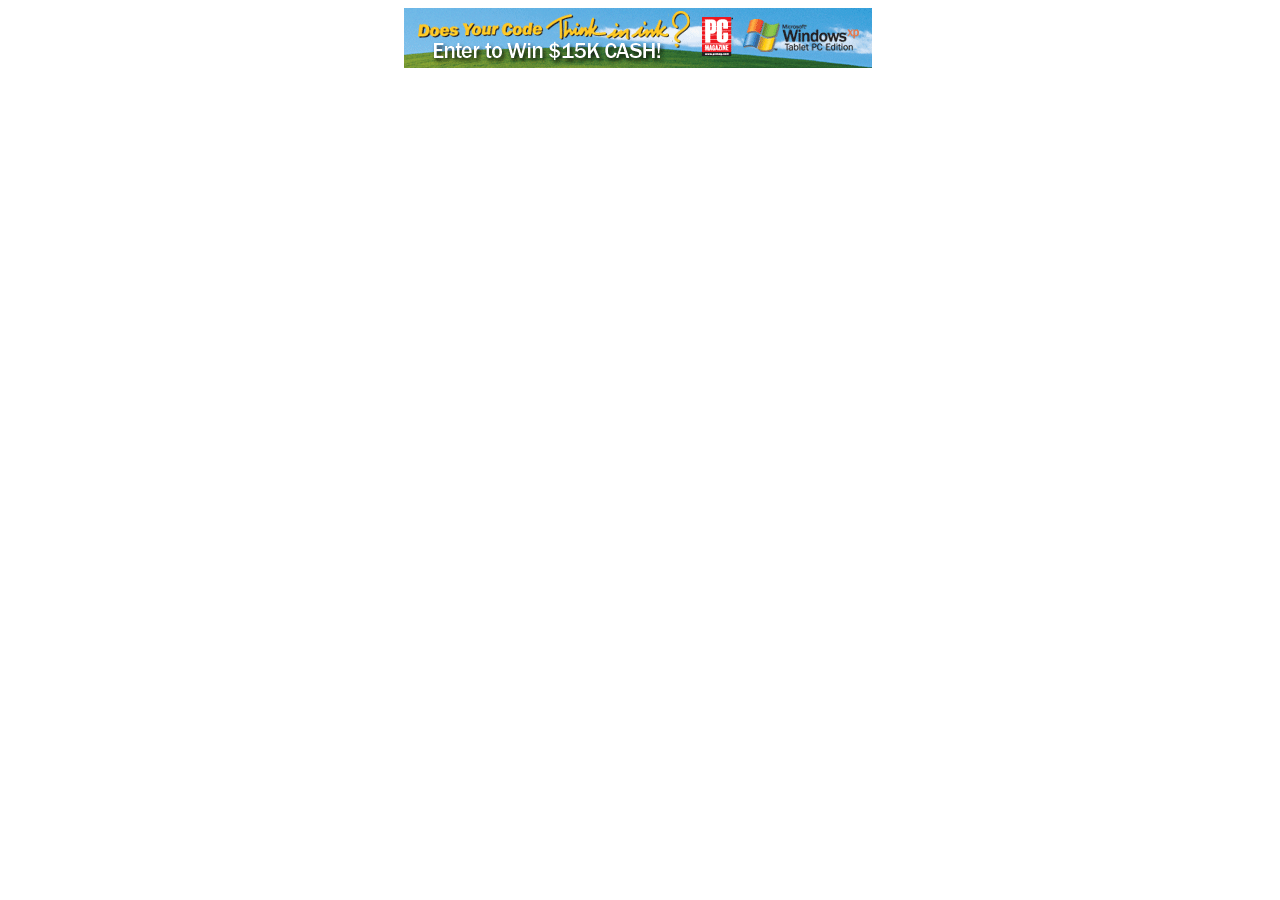
<file: wwwroot/index_files/ShowAd(1).htm>
<!DOCTYPE HTML PUBLIC "-//W3C//DTD HTML 4.0 Transitional//EN">
<!-- saved from url=(0159)http://ads2.exhedra.com/ads/ShowAd.Asp?lngSlotId=1&lngWId=-1&blnSupressOutput=False&strBgColor=white&vstrUniquePageId=20031191155338251&blnJScriptInclude=False -->
<HTML><HEAD>
<META http-equiv=Content-Type content="text/html; charset=windows-1252">
<META content="MSHTML 6.00.2800.1264" name=GENERATOR></HEAD>
<BODY>
<TABLE height="100%" cellSpacing=0 cellPadding=0 width="100%" bgColor=white 
border=0>
  <TBODY>
  <TR>
    <TD vAlign=top>
      <CENTER><!--advertisement--><A 
      href="http://ad.doubleclick.net/click;h=v2|3317|0|0|*|g;6438978;0-0;0;8553697;1-468|60;3675432|3693328|1;;?http://www.doesyourcodethinkinink.com" 
      target=_top><IMG height=60 alt="" 
      src="ShowAd(1)_files/TabletPC_DEV_468X60.gif" width=468 border=0></A> <IMG 
      height=1 src="ShowAd(1)_files/dot.gif" 
width=1></CENTER></TD></TR></TBODY></TABLE></BODY></HTML>
</file>
